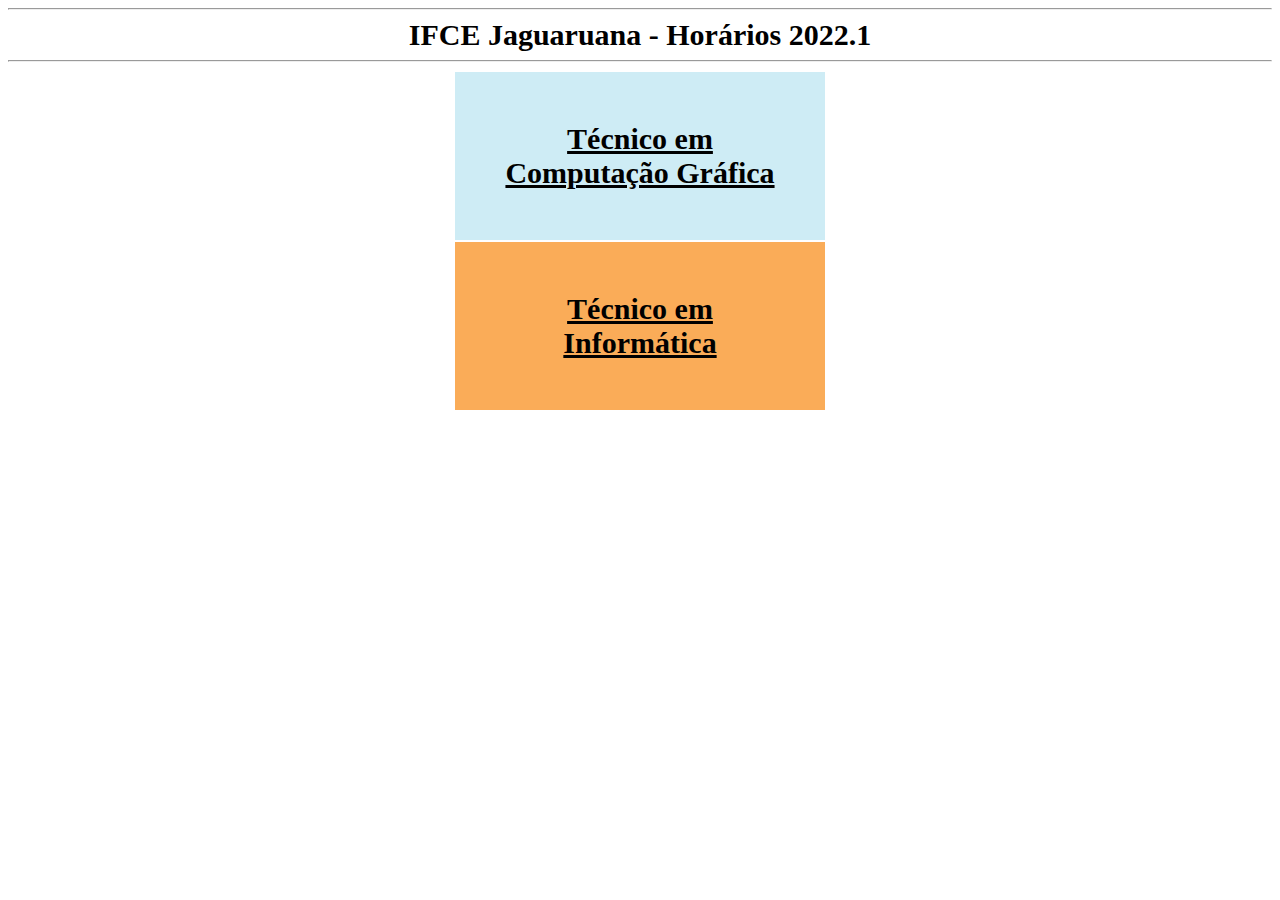
<file: index.html>
﻿<html>
	<head>
		<title> IFCE - JGA Horários 2022.1 </title>
		
		<style>
			table {
			
			}
			
			th {
				vertical-align: top;	
			}
			
			.remoto {
				background-color: #FFFACD;
			}
			
			.presencial {
				background-color: #BEFAB7; #F5A9A9
			}
			
			.semaulas {
				background-color: #F5A9A9;
			}
			
			.fonte {
				font-size: 30px;
			}
			
			a {
				color: black;
			}
		</style>
	</head>
	
	<body>
		<hr>
		<center><b class="fonte">IFCE Jaguaruana - Horários 2022.1</b></center>
		<hr>
		
		<table align="center" border="0" cellpadding="50%">
			<tr bgcolor="#CEECF5">
				<th class="fonte">
					<a href="cg.html"> Técnico em <br>Computação Gráfica </a>
				</th>
			</tr>
			
			<tr bgcolor="#FAAC58">	
				<th class="fonte">
					<a href="info.html"> Técnico em <br>Informática </a>
				</th>
			</tr>
		</table>
	</body>
</html>
</file>
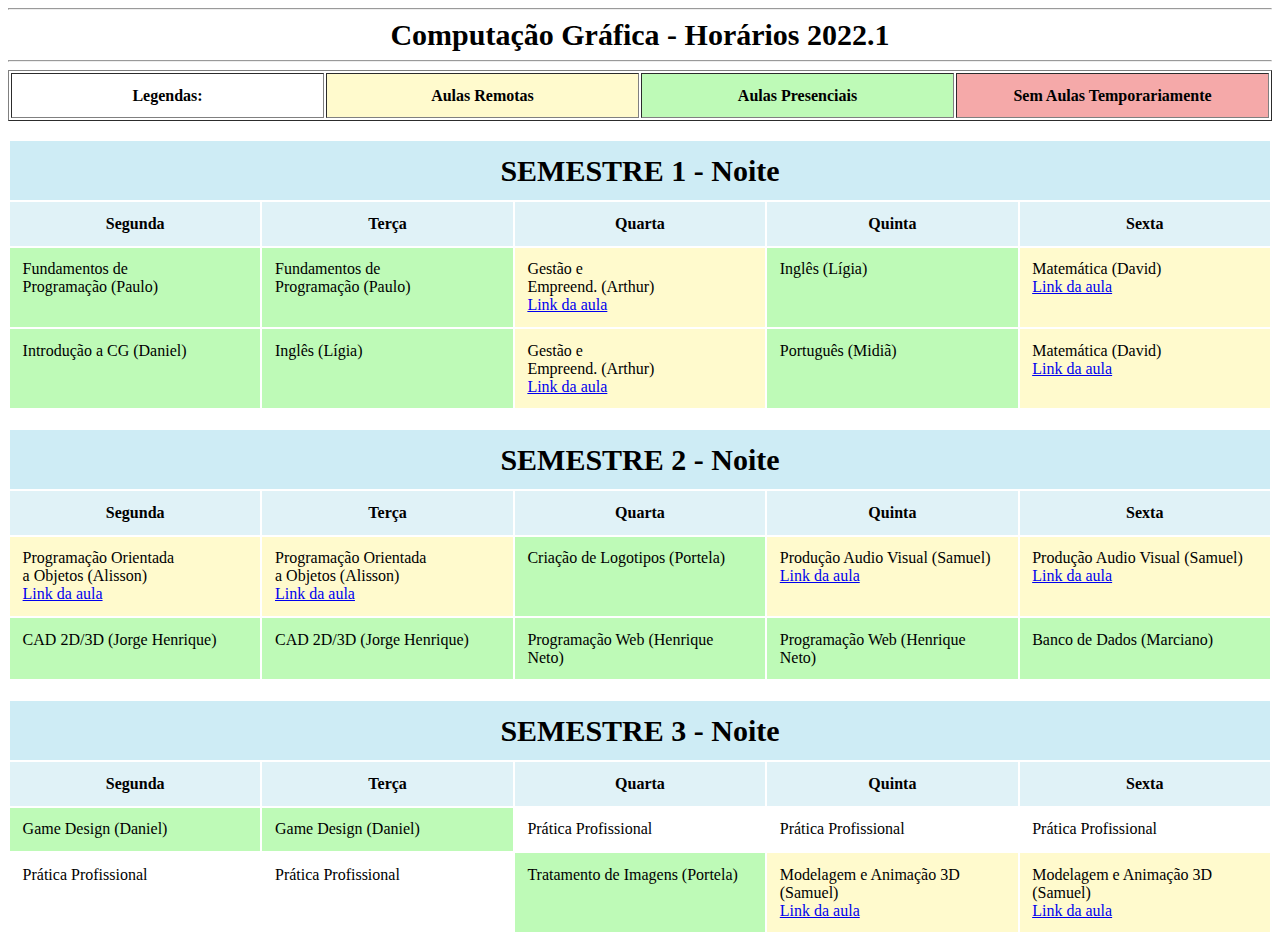
<file: cg.html>
﻿<html>
	<head>
		<title> IFCE - JGA Horários 2022.1 </title>
		
		<style>
			table {
				width: 100%;
			}
			td {
				padding: 1%;
				vertical-align: top;
				width: 20%;
			}
			
			th {
				padding: 1%;
				vertical-align: top;
				width: 10%;
			}
			
			.remoto {
				background-color: #FFFACD;
			}
			
			.presencial {
				background-color: #BEFAB7; #F5A9A9
			}
			
			.semaulas {
				background-color: #F5A9A9;
			}
			
			.fonte {
				font-size: 30px;
			}
		</style>
	</head>
	
	<body>
		<hr>
		<center><b class="fonte">Computação Gráfica - Horários 2022.1</b></center>
		<hr>
		
		<table border="1">
			<tr> 
				<th>
					Legendas:
				</th>
				
				<th class="remoto">
					Aulas Remotas
				</th>
				
				<th class="presencial">
					Aulas Presenciais 
				</th>
				
				<th class="semaulas">
					Sem Aulas Temporariamente
				</th>
			</tr>
		</table>
		<br>
		<table border="0" align="center" valing="top">
			<!-- <tr> <th colspan="5" bgcolor="#A9E2F3" class="fonte"> Computação Gráfica </th> </tr> -->
			<tr> <th colspan="5" bgcolor="#CEECF5" class="fonte"> SEMESTRE 1 - Noite </th> </tr>
			
			<tr> 
				<th bgcolor="#E0F2F7"> Segunda </th> 
				<th bgcolor="#E0F2F7"> Terça </th> 
				<th bgcolor="#E0F2F7"> Quarta </th> 
				<th bgcolor="#E0F2F7"> Quinta </th> 
				<th bgcolor="#E0F2F7"> Sexta </th> 
			</tr>
			
			<tr> 
				<td class="presencial">
					Fundamentos de <br>Programação (Paulo) <br>
				</td> 
				
				<td class="presencial"> 
					Fundamentos de <br>Programação (Paulo) <br>
				</td> 
				
				<td class="remoto">   
					Gestão e <br>Empreend. (Arthur) <br>
					<a href="https://meet.google.com/hcu-pxxc-hvf">Link da aula 
				</td> 
				<td class="presencial"> 
					 Inglês  (Lígia) 
				</td> 
				<td class="remoto">  
					Matemática (David) <br>
					<a href="https://meet.google.com/cmq-avyb-ruo">Link da aula 
				</td> 
			</tr>
			
			<tr> 
				<td class="presencial"> 
					 Introdução a CG (Daniel)
				</td> 
				
				<td class="presencial"> 
					Inglês (Lígia) 
				</td> 
				
				<td class="remoto"> 
					Gestão e <br>Empreend. (Arthur) <br>
					<a href="https://meet.google.com/hcu-pxxc-hvf"> Link da aula  
				</td> 
				
				<td class="presencial"> Português (Midiã) </td> 
				
				<td class="remoto"> 
					Matemática (David) <br>
					<a href="https://meet.google.com/cmq-avyb-ruo">Link da aula
				</td> 
			</tr>
		
		</table>
		<br>
		<table border="0" align="center">
			<tr> <th colspan="5" bgcolor="#CEECF5" class="fonte"> SEMESTRE 2 - Noite </th> </tr>
			
			<tr> 
				<th bgcolor="#E0F2F7"> Segunda </th> 
				<th bgcolor="#E0F2F7"> Terça </th> 
				<th bgcolor="#E0F2F7"> Quarta </th> 
				<th bgcolor="#E0F2F7"> Quinta </th> 
				<th bgcolor="#E0F2F7"> Sexta </th> 
			</tr>
			
			<tr> 
				<td class="remoto"> 
					Programação Orientada <br>a Objetos (Alisson) <br>
					<a href="https://meet.google.com/smg-pwkr-tve"> Link da aula 
				</td> 
				
				<td class="remoto"> 
					Programação Orientada <br>a Objetos (Alisson) <br>
					<a href="https://meet.google.com/smg-pwkr-tve"> Link da aula 
				</td> 
				<td class="presencial"> 
					Criação de Logotipos (Portela) <br>
					<!-- <a href="https://meet.google.com/xxd-hoqw-obv">Link da aula -->
				</td> 
				
				<td class="remoto"> 
					Produção Audio Visual (Samuel) <br>
					<a href="https://meet.google.com/mmh-eiqx-szh">Link da aula 
				</td> 
				
				<td class="remoto"> 
					Produção Audio Visual (Samuel) <br>
					<a href="https://meet.google.com/mmh-eiqx-szh">Link da aula 
				</td> 
			</tr>
			
			<tr> 
				<td class="presencial"> 
					CAD 2D/3D (Jorge Henrique) 
				</td>  
				
				<td class="presencial"> 
					CAD 2D/3D (Jorge Henrique) 
				</td> 
				
				<td class="presencial"> 
					
					Programação Web (Henrique Neto) 
				</td>  
				
				<td class="presencial"> 
					
					Programação Web (Henrique Neto) 
				</td>  
				
				<td class="presencial"> 
					Banco de Dados (Marciano) <br>
					<!-- <a href="https://meet.google.com/nej-pufr-qrr">Link da aula -->
				</td> 
			</tr>
		
		</table>
		<br>
		<table border="0" align="center">
			<tr> <th colspan="5" bgcolor="#CEECF5" class="fonte"> SEMESTRE 3 - Noite </th> </tr>
			
			<tr> 
				<th bgcolor="#E0F2F7"> Segunda </th> 
				<th bgcolor="#E0F2F7"> Terça </th> 
				<th bgcolor="#E0F2F7"> Quarta </th> 
				<th bgcolor="#E0F2F7"> Quinta </th> 
				<th bgcolor="#E0F2F7"> Sexta </th> 
			</tr>
			
			<tr> 
				<td class="presencial"> 
					Game Design (Daniel) 
				</td> 
				
				<td class="presencial"> 
					Game Design (Daniel) 
				</td> 
				
				<td> Prática Profissional </td> 
				<td> Prática Profissional </td> 
				<td> Prática Profissional </td> 
			</tr>
			
			<tr> 
				<td> Prática Profissional </td> 
				<td> Prática Profissional </td> 
				
				<td class="presencial">   
					Tratamento de Imagens (Portela) <br>
					<!-- <a href="https://meet.google.com/wya-tyhf-vgd">Link da aula -->
				</td> 
				<td class="remoto"> 
					Modelagem e Animação 3D (Samuel) <br>
					<a href="https://meet.google.com/xuf-dabi-hxo">Link da aula 
				</td> 
				<td class="remoto">  
					Modelagem e Animação 3D (Samuel) <br>
					<a href="https://meet.google.com/xuf-dabi-hxo">Link da aula 
				</td> 
			</tr>
		
		</table>
	</body>
</html>
</file>
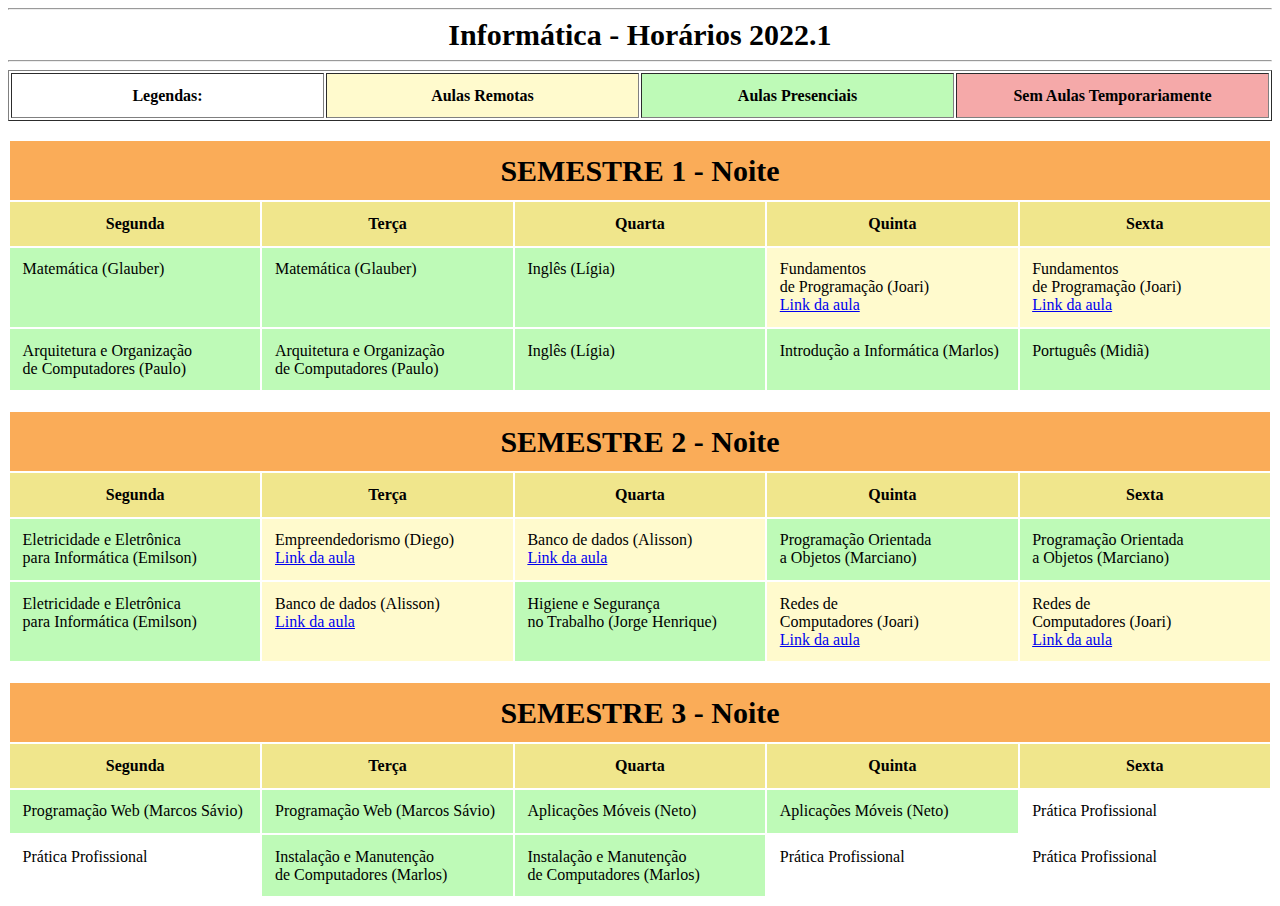
<file: info.html>
﻿<html>
	<head>
		<title> IFCE - JGA Horários 2022.1 </title>
		
		<style>
			table {
				width: 100%;
			}
			td {
				padding: 1%;
				vertical-align: top;
				width: 20%;
			}
			
			th {
				padding: 1%;
				vertical-align: top;
				width: 10%;
			}
			
			.remoto {
				background-color: #FFFACD;
			}
			
			.presencial {
				background-color: #BEFAB7; #F5A9A9
			}
			
			.semaulas {
				background-color: #F5A9A9;
			}
			
			.fonte {
				font-size: 30px;
			}
		</style>
	</head>
	
	<body>
		<hr>
		<center><b class="fonte">Informática - Horários 2022.1</b></center>
		<hr>
		
		<table border="1">
			<tr> 
				<th>
					Legendas:
				</th>
				
				<th class="remoto">
					Aulas Remotas
				</th>
				
				<th class="presencial">
					Aulas Presenciais 
				</th>
				
				<th class="semaulas">
					Sem Aulas Temporariamente
				</th>
			</tr>
		</table>
		<br>
		<table border="0" align="center" valing="top">
			<!-- <tr> <th colspan="5" bgcolor="#A9E2F3" class="fonte"> Computação Gráfica </th> </tr> -->
			<tr> <th colspan="5" bgcolor="#FAAC58" class="fonte"> SEMESTRE 1 - Noite </th> </tr>
			
			<tr> 
				<th bgcolor="#F0E68C"> Segunda </th> 
				<th bgcolor="#F0E68C"> Terça </th> 
				<th bgcolor="#F0E68C"> Quarta </th> 
				<th bgcolor="#F0E68C"> Quinta </th> 
				<th bgcolor="#F0E68C"> Sexta </th> 
			</tr>
			
			<tr> 
				<td class="presencial">   
					Matemática (Glauber) <br>
					<!-- <a href="https://meet.google.com/uiv-xayk-unb">Link da aula  -->
				</td> 
				
				<td class="presencial">   
					Matemática (Glauber) <br>
					<!-- <a href="https://meet.google.com/uiv-xayk-unb">Link da aula  -->
				</td>
				
				<td class="presencial"> 
					 Inglês  (Lígia) 
				</td> 
				
				<td class="remoto">   
					Fundamentos <br>de Programação (Joari) <br>
					<a href="https://meet.google.com/qos-cduz-nhf">Link da aula 
				</td> 
				
				<td class="remoto">   
					Fundamentos <br>de Programação (Joari) <br>
					<a href="https://meet.google.com/qos-cduz-nhf">Link da aula 
				</td> 
			</tr>
			
			<tr> 
				<td class="presencial"> 
					 Arquitetura e Organização <br>de Computadores (Paulo)
				</td> 
				
				<td class="presencial"> 
					 Arquitetura e Organização <br>de Computadores (Paulo)
				</td> 
				
				<td class="presencial"> 
					Inglês (Lígia) 
				</td> 	
				
				<td class="presencial"> 
					Introdução a Informática (Marlos) 
				</td>
				
				<td class="presencial"> Português (Midiã) </td>  
			</tr>
		
		</table>
		<br>
		<table border="0" align="center">
			<tr> <th colspan="5" bgcolor="#FAAC58" class="fonte"> SEMESTRE 2 - Noite </th> </tr>
			
			<tr> 
				<th bgcolor="#F0E68C"> Segunda </th> 
				<th bgcolor="#F0E68C"> Terça </th> 
				<th bgcolor="#F0E68C"> Quarta </th> 
				<th bgcolor="#F0E68C"> Quinta </th> 
				<th bgcolor="#F0E68C"> Sexta </th> 
			</tr>
			
			<tr> 
				<td class="presencial"> 
					Eletricidade e Eletrônica <br>para Informática (Emilson)
				</td>
				
				<td class="remoto"> 
					Empreendedorismo (Diego) <br>
					<a href="https://meet.google.com/xaw-hize-bnt"> Link da aula 
				</td> 
				
				<td class="remoto"> 
					Banco de dados (Alisson) <br>
					<a href="https://meet.google.com/qvc-zbgz-wxt">Link da aula 
				</td>
				
				<td class="presencial"> 
					Programação Orientada <br>a Objetos (Marciano) <br>
					<!-- <a href="https://meet.google.com/rfq-uhfq-hvc">Link da aula  -->
				</td> 
				
				<td class="presencial"> 
					Programação Orientada <br>a Objetos (Marciano) <br>
					<!-- <a href="https://meet.google.com/rfq-uhfq-hvc">Link da aula  -->
				</td> 
			</tr>
			
			<tr> 
				<td class="presencial"> 
					Eletricidade e Eletrônica <br>para Informática (Emilson)
				</td>  
				
				<td class="remoto"> 
					Banco de dados (Alisson) <br>
					<a href="https://meet.google.com/qvc-zbgz-wxt">Link da aula 
				</td> 
				
				<td class="presencial"> 
					Higiene e Segurança <br>no Trabalho (Jorge Henrique)
				</td>  
				
				<td class="remoto">   
					Redes de <br>Computadores (Joari) <br>
					<a href="https://meet.google.com/wiv-jvdo-ska">Link da aula 
				</td>
				
				<td class="remoto">   
					Redes de <br>Computadores (Joari) <br>
					<a href="https://meet.google.com/wiv-jvdo-ska">Link da aula 
				</td>
			</tr>
		
		</table>
		<br>
		<table border="0" align="center">
			<tr> <th colspan="5" bgcolor="#FAAC58" class="fonte"> SEMESTRE 3 - Noite </th> </tr>
			
			<tr> 
				<th bgcolor="#F0E68C"> Segunda </th> 
				<th bgcolor="#F0E68C"> Terça </th> 
				<th bgcolor="#F0E68C"> Quarta </th> 
				<th bgcolor="#F0E68C"> Quinta </th> 
				<th bgcolor="#F0E68C"> Sexta </th> 
			</tr>
			
			<tr> 
				<td class="presencial"> 
					Programação Web (Marcos Sávio) 
				</td>
				
				<td class="presencial"> 
					Programação Web (Marcos Sávio) 
				</td> 
				
				<td class="presencial"> 
					Aplicações Móveis (Neto)
				</td> 
				
				<td class="presencial"> 
					Aplicações Móveis (Neto)
				</td> 
				
				<td> Prática Profissional </td>
			</tr>
			
			<tr> 
				<td> Prática Profissional </td>  
				
				<td class="presencial">   
					Instalação e Manutenção <br>de Computadores (Marlos) <br>
				</td>
				
				<td class="presencial">   
					Instalação e Manutenção <br>de Computadores (Marlos) <br>
				</td> 
				
				<td> Prática Profissional </td>  
				<td> Prática Profissional </td>  
			</tr>
		
		</table>
	</body>
</html>
</file>
